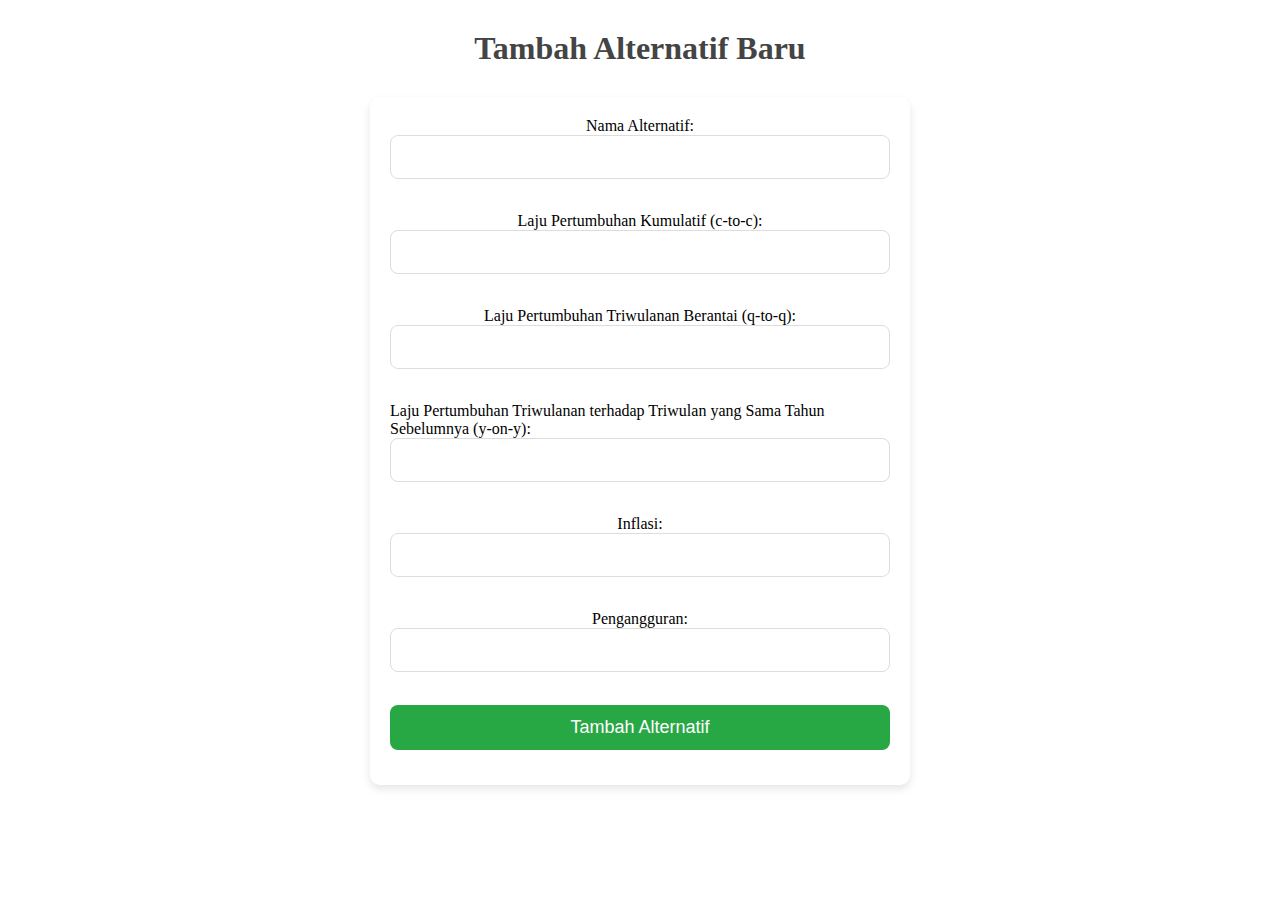
<file: templates/add_alternatif.html>
<!DOCTYPE html>
<html lang="en">
<head>
    <meta charset="UTF-8">
    <meta name="viewport" content="width=device-width, initial-scale=1.0">
    <title>Tambah Alternatif</title>
    <link rel="stylesheet" href="/static/style.css">
</head>
<body>
    <h1>Tambah Alternatif Baru</h1>
    <form action="/save_alternatif" method="post">
        <label for="alternatif">Nama Alternatif:</label>
        <input type="text" id="alternatif" name="alternatif" required><br>

        <label for="c_to_c">Laju Pertumbuhan Kumulatif (c-to-c):</label>
        <input type="number" id="c_to_c" name="c_to_c" step="0.01" required><br>

        <label for="q_to_q">Laju Pertumbuhan Triwulanan Berantai (q-to-q):</label>
        <input type="number" id="q_to_q" name="q_to_q" step="0.01" required><br>

        <label for="y_on_y">Laju Pertumbuhan Triwulanan terhadap Triwulan yang Sama Tahun Sebelumnya (y-on-y):</label>
        <input type="number" id="y_on_y" name="y_on_y" step="0.01" required><br>

        <label for="inflasi">Inflasi:</label>
        <input type="number" id="inflasi" name="inflasi" step="0.01" required><br>

        <label for="pengangguran">Pengangguran:</label>
        <input type="number" id="pengangguran" name="pengangguran" step="0.01" required><br>

        <button type="submit">Tambah Alternatif</button>
    </form>

</body>
</html>
</file>
<file: static/style.css>
Umum
body {
    font-family: 'Segoe UI', Tahoma, Geneva, Verdana, sans-serif;
    margin: 0;
    padding: 0;
    background-color: #f7f7f7;
    color: #333;
}

/* Header */
h1 {
    text-align: center;
    margin-top: 30px;
    color: #444;
    font-size: 2rem;
}

/* Form */
form {
    display: flex;
    flex-direction: column;
    align-items: center;
    margin: 30px auto;
    padding: 20px;
    background-color: #fff;
    border-radius: 10px;
    box-shadow: 0 4px 8px rgba(0, 0, 0, 0.1);
    width: 80%;
    max-width: 500px;
}

input[type="text"], input[type="number"], input[type="file"], button {
    width: 100%;
    padding: 12px;
    margin-bottom: 15px;
    font-size: 16px;
    border: 1px solid #ddd;
    border-radius: 8px;
    box-sizing: border-box;
}

input[type="file"] {
    cursor: pointer;
}

button {
    background-color: #28a745;
    color: white;
    border: none;
    padding: 12px 20px;
    font-size: 18px;
    border-radius: 8px;
    cursor: pointer;
    transition: background-color 0.3s ease;
}

button:hover {
    background-color: #218838;
}

/* Tabel Hasil */
.data {
    margin: 30px auto;
    width: 90%;
    border-collapse: collapse;
    text-align: left;
}

.data th, .data td {
    padding: 12px;
    border: 1px solid #ddd;
    font-size: 14px;
}

.data th {
    background-color: #007bff;
    color: white;
    text-align: center;
}

.data td {
    text-align: center;
}

.data tr:nth-child(even) {
    background-color: #f9f9f9;
}

.data tr:hover {
    background-color: #f1f1f1;
}

/* Container untuk tombol */
.button-container {
    display: flex;
    flex-direction: column;
    align-items: center;
    justify-content: center;
    margin-top: 30px;  /* Memberikan jarak di atas */
    padding: 10px;
}

/* Link Kembali dan Tambah Alternatif */
a {
    display: inline-block;
    text-align: center;
    margin: 10px auto; /* Menjaga jarak antar tombol */
    text-decoration: none;
    color: white;
    background-color: #007bff;
    font-size: 18px;
    padding: 12px 25px;
    border-radius: 8px;
    transition: background-color 0.3s ease, transform 0.3s ease;
    box-shadow: 0 4px 8px rgba(0, 0, 0, 0.1);
    width: 60%; /* Mengatur lebar tombol agar sesuai */
}

a:hover {
    background-color: #0056b3;
    transform: translateY(-2px);
}

a:active {
    transform: translateY(2px);
}
</file>
